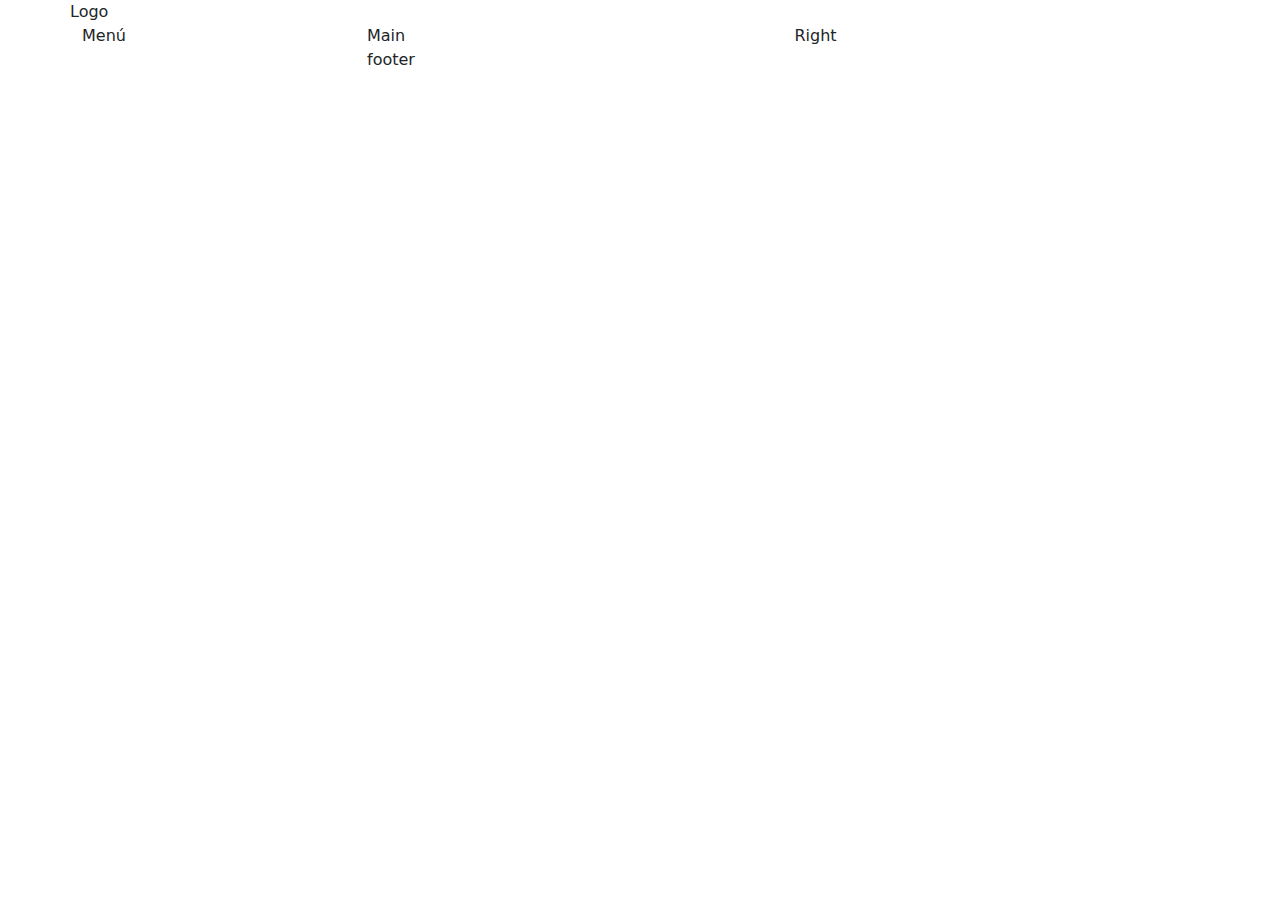
<file: index.html>
<!DOCTYPE html>
<html>
<head>
	<meta charset="utf-8">
	<meta name="viewport" content="width=device-width, initial-scale=1">
	<title></title>
	<link rel="stylesheet" type="text/css" href="bootstrap-5.2.2-dist/css/bootstrap.min.css">
	<link rel="stylesheet" type="text/javascript" href="bootstrap-5.2.2-dist/js/bootstrap.min.js">
</head>
<body>

	
	<div class="container">
		<div class="row">Logo
		</div>
		<div class="row">
			<div class="col-3">Menú
			</div>
			<div class="col-9">
						<div class="row">	
					<div class="col-6">Main</div>
					<div class="col-6">Right</div>
			</div>
			<div class="row">
				<div class="col-12">footer
			</div>
			
		</div>
	</div>

</body>
</html>
</file>
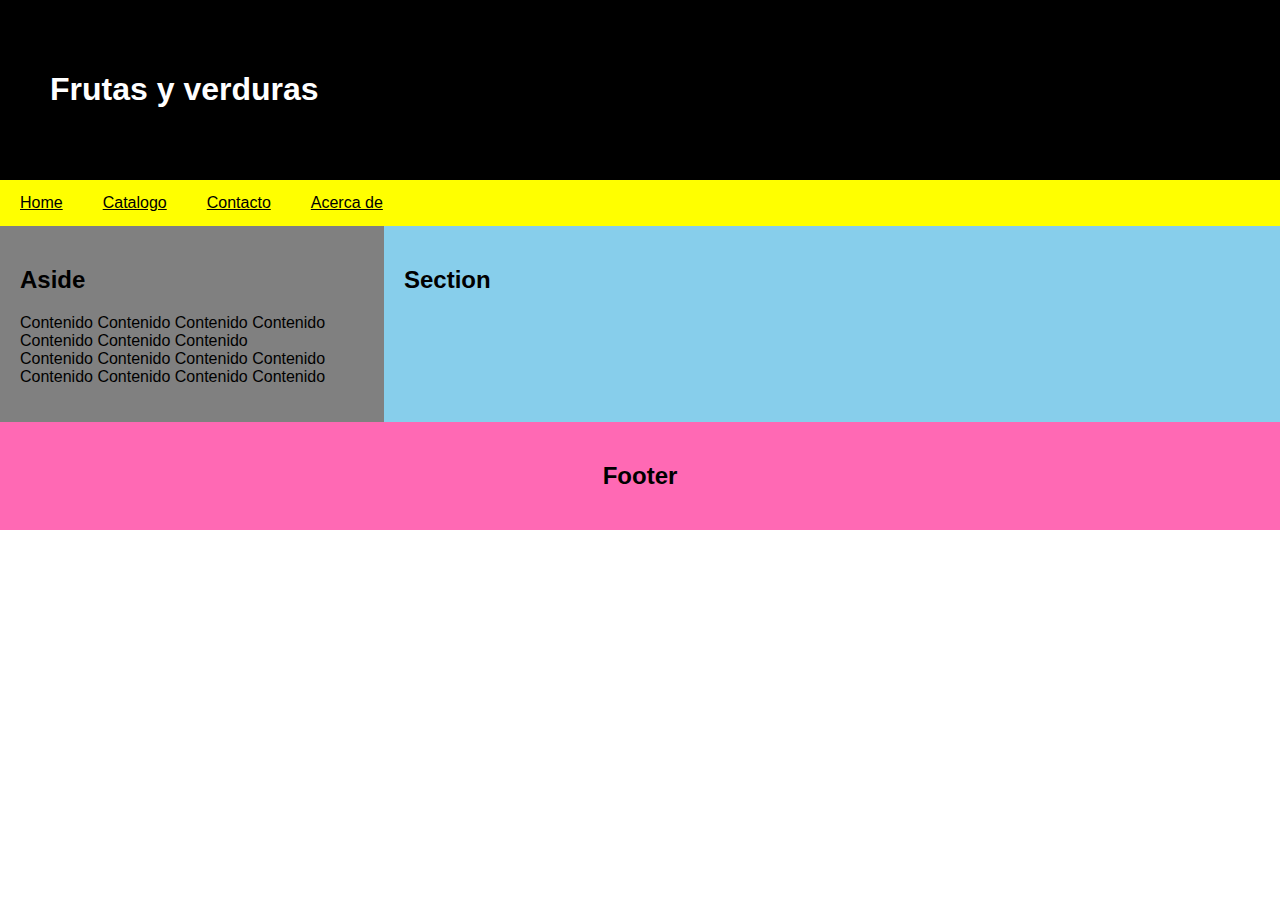
<file: catalogo.html>
<!DOCTYPE html>
<html>
<head>
	<meta charset="utf-8">
	<meta name="viewport" content="width=device-width, initial-scale=1">
	<title></title>
	<link rel="stylesheet" type="text/css" href="style.css">
	<link rel="stylesheet" href="https://cdnjs.cloudflare.com/ajax/libs/font-awesome/6.2.0/css/all.min.css" integrity="sha512-xh6O/CkQoPOWDdYTDqeRdPCVd1SpvCA9XXcUnZS2FmJNp1coAFzvtCN9BmamE+4aHK8yyUHUSCcJHgXloTyT2A==" crossorigin="anonymous" referrerpolicy="no-referrer" />
</head>

	<body>
		<header>
			<h1>Frutas y verduras</h1>
			<i class="fa-solid fa-house"></i>
			<i class="fa-brands fa-facebook"></i>
			<i class="fa-solid fa-user"></i>
		</header>

		<nav>
			<a href="#">Home</a>
			<a href="#">Catalogo</a>
			<a href="#">Contacto</a>
			<a href="#">Acerca de</a>
		</nav>

		<div class="row">

			<aside>
				<h2>Aside</h2>
				<p> Contenido Contenido Contenido Contenido Contenido Contenido Contenido <br>
				Contenido Contenido Contenido Contenido Contenido Contenido Contenido Contenido</p>
			</aside>

			<section>
				<h2>Section</h2>
			</section>

			<Footer>
				<h2>Footer</h2>
			</Footer>

		</div>

	</body>

</html>
</file>
<file: style.css>
*{
	box-sizing: border-box;
}

body{
	font-family: sans-serif;
	margin: 0;
	padding: 0;
}
header{
	color: white;
	padding: 50px;
	background-color: black;

}

nav{
	display: flex;
	flex-direction: row;
	background-color: yellow;
}

nav a{
	color: black;
	padding: 14px 20px;

}
.row{
	display: flex;
	flex-wrap: wrap;
}
aside{
	flex: 30%;
	background-color: grey;
	padding: 20px;
}
section{
	flex: 70%;

	background-color: skyblue;
	padding: 20px;
}
Footer{
	padding: 20px;
	text-align: center;
	background-color: hotpink;
	width: 100%;
}
</file>
